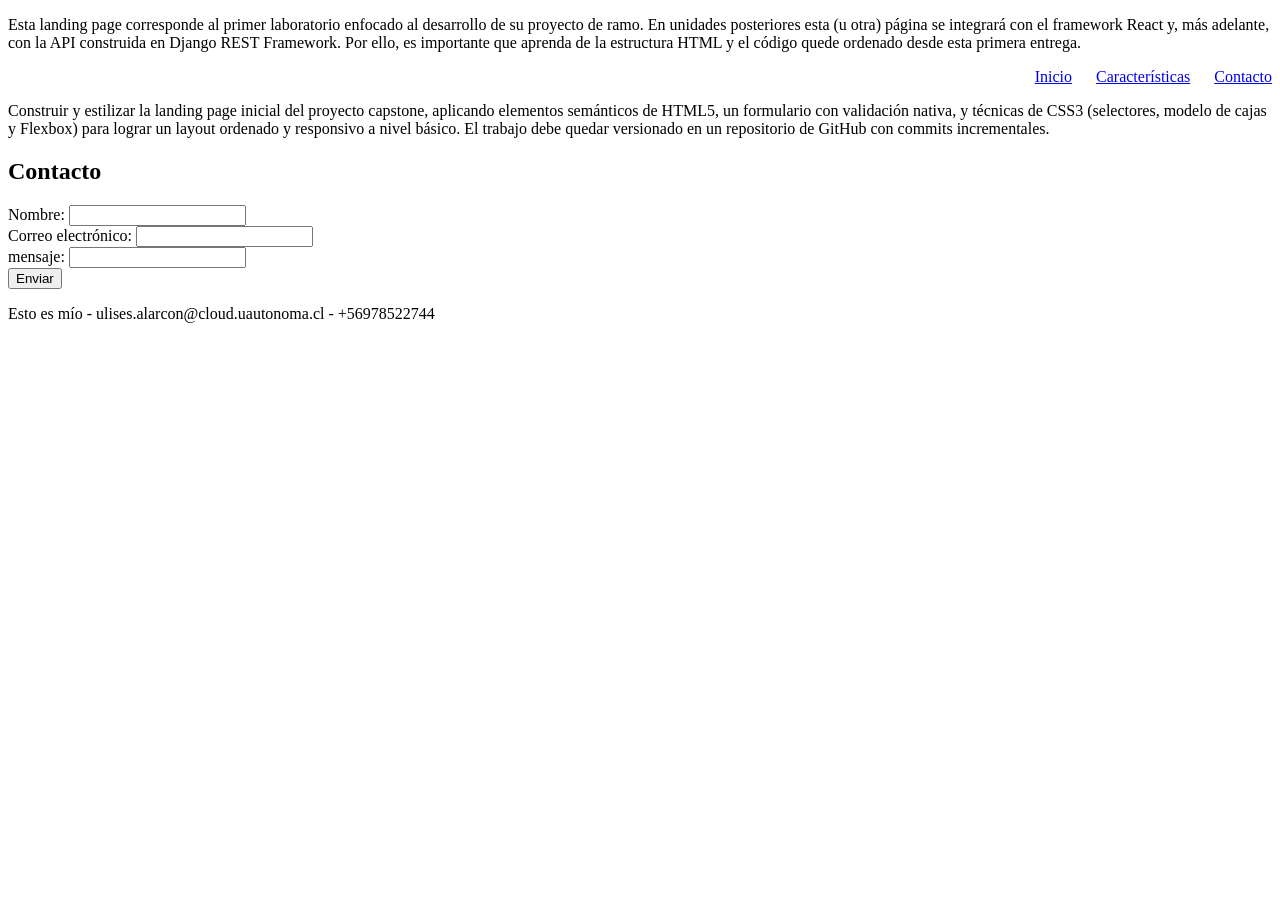
<file: lab1/index.html>
<!DOCTYPE html>
<html lang="es">
<head>
    <meta charset="UTF-8">
    <meta name="viewport" content="width=device-width, initial-scale=1.0">
    <title>Desarrollo Web</title>
    <link rel="stylesheet" href="styles.css">
</head>
<body>

    <header>
        <p>
            Esta landing page corresponde al primer laboratorio enfocado al desarrollo de su proyecto de ramo. 
            En unidades posteriores esta (u otra) página se integrará con el framework React y, más adelante, 
            con la API construida en Django REST Framework. Por ello, es importante que aprenda de la estructura 
            HTML y el código quede ordenado desde esta primera entrega.
        </p>
    </header>

    <nav class="nav">
        <ul class="nav__lista">
            <li><a href="#inicio">Inicio</a></li>
            <li><a href="#caracteristicas">Características</a></li>
            <li><a href="#contacto">Contacto</a></li>
        </ul>
    </nav>
    <main>
        <section id="inicio">
            <p>
                Construir y estilizar la landing page inicial del proyecto capstone, aplicando elementos 
                semánticos de HTML5, un formulario con validación nativa, y técnicas de CSS3 (selectores, 
                modelo de cajas y Flexbox) para lograr un layout ordenado y responsivo a nivel básico. 
                El trabajo debe quedar versionado en un repositorio de GitHub con commits incrementales.
            </p>
        </section>
        <section id="contacto">
            <h2>Contacto</h2>
            <form>
                <div>
                    <label for="nombre">Nombre:</label>
                    <input type="text" id="nombre" name="nombre" required>
                </div>
                <div>
                    <label for="correo">Correo electrónico:</label>
                    <input type="email" id="correo" name="correo" required>
                </div>
                <div>
                    <label for="mensaje">mensaje:</label>
                    <input type="mensaje" id="msg" name="msg" required>
                </div>
                <button type="submit">Enviar</button>
            </form>
        </section>
    </main>
    <footer>
        <p>Esto es mío - ulises.alarcon@cloud.uautonoma.cl - +56978522744</p>
    </footer>

</body>
</html>
</file>
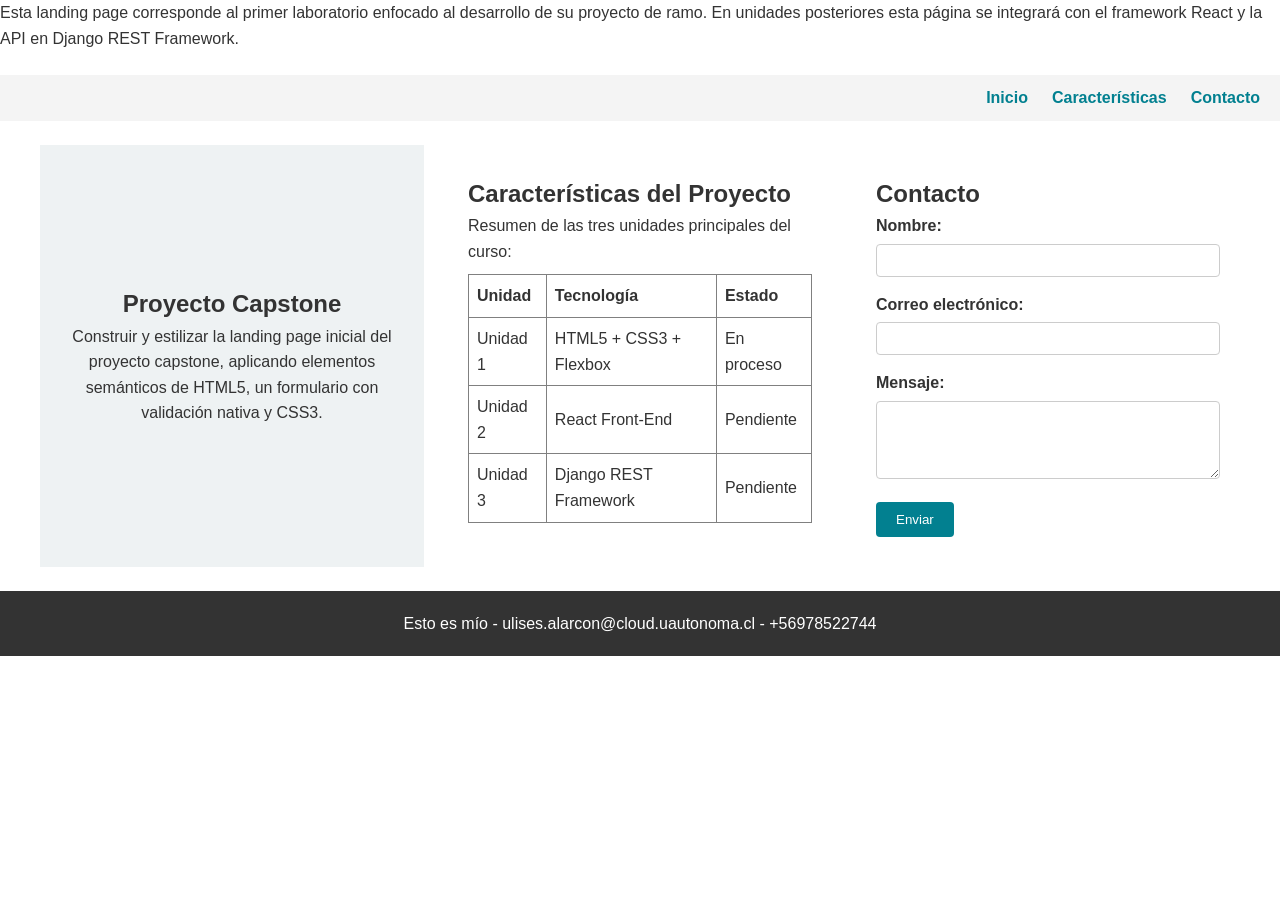
<file: lab2/index.html>
<!DOCTYPE html>
<html lang="es">
<head>
    <meta charset="UTF-8">
    <meta name="viewport" content="width=device-width, initial-scale=1.0">
    <title>Desarrollo Web - Proyecto Capstone</title>
    <link rel="stylesheet" href="styles.css">
</head>
<body class="layout">

    <header>
        <p>
            Esta landing page corresponde al primer laboratorio enfocado al desarrollo de su proyecto de ramo. 
            En unidades posteriores esta página se integrará con el framework React y la API en Django REST Framework.
        </p>
    </header>

    <nav class="nav">
        <ul class="nav__lista">
            <li><a href="#inicio">Inicio</a></li>
            <li><a href="#caracteristicas">Características</a></li>
            <li><a href="#contacto">Contacto</a></li>
        </ul>
    </nav>

    <main>
        <section id="inicio">
            <h1>Proyecto Capstone</h1>
            <p>
                Construir y estilizar la landing page inicial del proyecto capstone, aplicando elementos 
                semánticos de HTML5, un formulario con validación nativa y CSS3.
            </p>
        </section>
        
        <section id="caracteristicas">
            <h2>Características del Proyecto</h2>
            <p>Resumen de las tres unidades principales del curso:</p>   
            <table border="1">
                <thead>
                    <tr>
                        <th>Unidad</th>
                        <th>Tecnología</th>
                        <th>Estado</th>
                    </tr>
                </thead>
                <tbody>
                    <tr>
                        <td>Unidad 1</td>
                        <td>HTML5 + CSS3 + Flexbox</td>
                        <td>En proceso</td>
                    </tr>
                    <tr>
                        <td>Unidad 2</td>
                        <td>React Front-End</td>
                        <td>Pendiente</td>
                    </tr>
                    <tr>
                        <td>Unidad 3</td>
                        <td>Django REST Framework</td>
                        <td>Pendiente</td>
                    </tr>
                </tbody>
            </table>
        </section>
        
        <section id="contacto">
            <h2>Contacto</h2>
            <form action="#" method="post">
                <div>
                    <label for="nombre">Nombre:</label>
                    <input type="text" id="nombre" name="nombre" required>
                </div>
                <div>
                    <label for="correo">Correo electrónico:</label>
                    <input type="email" id="correo" name="correo" required>
                </div>
                <div>
                    <label for="mensaje">Mensaje:</label>
                    <textarea id="mensaje" name="mensaje" required minlength="10" rows="4"></textarea>
                </div>
                <button type="submit">Enviar</button>
            </form>
        </section>
    </main>

    <footer>
        <p>Esto es mío - ulises.alarcon@cloud.uautonoma.cl - +56978522744</p>
    </footer>

</body>
</html>
</file>
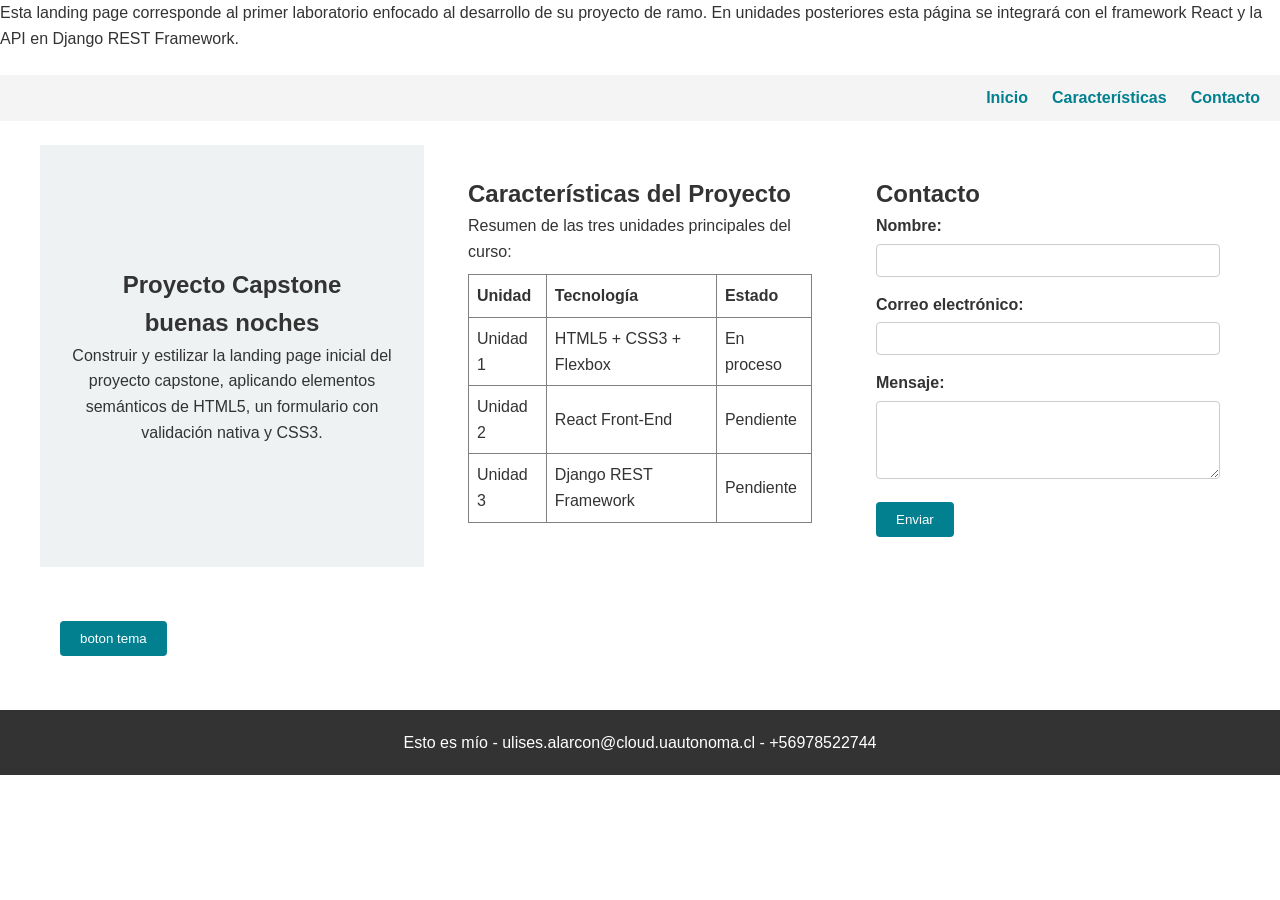
<file: lab3/index.html>
<!DOCTYPE html>
<html lang="es">
<head>
    <meta charset="UTF-8">
    <meta name="viewport" content="width=device-width, initial-scale=1.0">
    <title>Desarrollo Web - Proyecto Capstone</title>
    <link rel="stylesheet" href="styles.css">
</head>
<body class="layout">

    <header>
        <p>
            Esta landing page corresponde al primer laboratorio enfocado al desarrollo de su proyecto de ramo. 
            En unidades posteriores esta página se integrará con el framework React y la API en Django REST Framework.
        </p>
    </header>

    <nav class="nav">
        <ul class="nav__lista">
            <li><a href="#inicio">Inicio</a></li>
            <li><a href="#caracteristicas">Características</a></li>
            <li><a href="#contacto">Contacto</a></li>
        </ul>
    </nav>

    <main>
        <section id="inicio">
            <h1>Proyecto Capstone</h1>
            <h2 id="saludo"></h2>
            <p>
                Construir y estilizar la landing page inicial del proyecto capstone, aplicando elementos 
                semánticos de HTML5, un formulario con validación nativa y CSS3.
            </p>
        </section>
        
        <section id="caracteristicas">
            <h2>Características del Proyecto</h2>
            <p>Resumen de las tres unidades principales del curso:</p>   
            <table border="1">
                <thead>
                    <tr>
                        <th>Unidad</th>
                        <th>Tecnología</th>
                        <th>Estado</th>
                    </tr>
                </thead>
                <tbody>
                    <tr>
                        <td>Unidad 1</td>
                        <td>HTML5 + CSS3 + Flexbox</td>
                        <td>En proceso</td>
                    </tr>
                    <tr>
                        <td>Unidad 2</td>
                        <td>React Front-End</td>
                        <td>Pendiente</td>
                    </tr>
                    <tr>
                        <td>Unidad 3</td>
                        <td>Django REST Framework</td>
                        <td>Pendiente</td>
                    </tr>
                </tbody>
            </table>
        </section>
        
        <section id="contacto">
            <h2>Contacto</h2>
            <form action="#" method="post">
                <div>
                    <label for="nombre">Nombre:</label>
                    <input type="text" id="nombre" name="nombre" required>
                </div>
                <div>
                    <label for="correo">Correo electrónico:</label>
                    <input type="email" id="correo" name="correo" required>
                </div>
                <div>
                    <label for="mensaje">Mensaje:</label>
                    <textarea id="mensaje" name="mensaje" required minlength="10" rows="4"></textarea>
                </div>
                <button type="submit">Enviar</button>
            </form>
        </section>
        <section>
            <div>
                <button type="button" id="boton-tema">boton tema</button>
            </div>
        </section>
    </main>

    <footer>
        <p>Esto es mío - ulises.alarcon@cloud.uautonoma.cl - +56978522744</p>
    </footer>

</body>
<script src="script.js"></script>
</html>
</file>
<file: lab1/styles.css>
/* styles.css */
.nav__lista {
display: flex;
justify-content: flex-end;
gap: 24px;
list-style: none;
}
</file>
<file: lab2/styles.css>
*, *::before, *::after {
    box-sizing: border-box; 
    margin: 0;
    padding: 0;
}
body {
    font-family: sans-serif;
    line-height: 1.6;
    color: #333;
}
.layout {
    display: grid;
    gap: 1.5rem;
    grid-template-areas:
        "header"
        "nav"
        "main"
        "footer";
}
header { grid-area: header; }
nav { grid-area: nav; }
main { grid-area: main; }
footer { grid-area: footer; }
main {
    display: grid;
    gap: 1.5rem;
    grid-template-areas:
        "inicio"
        "caracteristicas"
        "contacto";
}
#inicio { grid-area: inicio; }
#caracteristicas { grid-area: caracteristicas; }
#contacto { grid-area: contacto; }
main section {
    padding: 30px 20px;
}
.nav {
    background-color: #f4f4f4;
    padding: 10px 20px;
}
.nav__lista {
    display: flex;
    justify-content: flex-end; 
    gap: 24px;
    list-style: none;
}
.nav__lista > li > a {
    text-decoration: none;
    color: #028090;
    font-weight: bold;
}
#inicio {
    display: flex;
    flex-direction: column;
    justify-content: center; 
    align-items: center;     
    text-align: center;
    min-height: 250px;
    background-color: #eef2f3;
}
table {
    width: 100%;
    border-collapse: collapse;
    margin-top: 10px;
}
th, td {
    padding: 8px;
    text-align: left;
}
#contacto {
    width: 100%;
    max-width: 500px;
}
#contacto form div {
    margin-bottom: 15px;
}
#contacto label {
    display: block;
    margin-bottom: 5px;
    font-weight: bold;
}
#contacto input, 
#contacto textarea {
    width: 100%;
    padding: 8px;
    border: 1px solid #ccc;
    border-radius: 4px;
}
button {
    background-color: #028090;
    color: white;
    padding: 10px 20px;
    border: none;
    border-radius: 4px;
    cursor: pointer;
}
footer {
    text-align: center;
    padding: 20px;
    background-color: #333;
    color: white;
}
@media (min-width: 768px) {
    main {
        grid-template-columns: repeat(2, 1fr);
        grid-template-areas:
            "inicio inicio"
            "caracteristicas contacto";
        max-width: 1000px;
        margin: 0 auto;
    }
}
@media (min-width: 1024px) {
    main {
        grid-template-columns: repeat(3, 1fr);
        grid-template-areas:
            "inicio caracteristicas contacto";
    }
}
@media (min-width: 1200px) {
    main {
        grid-template-columns: repeat(3, 1fr);
        grid-template-areas:
            "inicio caracteristicas contacto";
        max-width: 1200px;
        margin: 0 auto;
    }
}
</file>
<file: lab3/styles.css>
*, *::before, *::after {
    box-sizing: border-box; 
    margin: 0;
    padding: 0;
}
body {
    font-family: sans-serif;
    line-height: 1.6;
    color: #333;
}
.layout {
    display: grid;
    gap: 1.5rem;
    grid-template-areas:
        "header"
        "nav"
        "main"
        "footer";
}
header { grid-area: header; }
nav { grid-area: nav; }
main { grid-area: main; }
footer { grid-area: footer; }
main {
    display: grid;
    gap: 1.5rem;
    grid-template-areas:
        "inicio"
        "caracteristicas"
        "contacto";
}
#inicio { grid-area: inicio; }
#caracteristicas { grid-area: caracteristicas; }
#contacto { grid-area: contacto; }
main section {
    padding: 30px 20px;
}
.nav {
    background-color: #f4f4f4;
    padding: 10px 20px;
}
.nav__lista {
    display: flex;
    justify-content: flex-end; 
    gap: 24px;
    list-style: none;
}
.nav__lista > li > a {
    text-decoration: none;
    color: #028090;
    font-weight: bold;
}
#inicio {
    display: flex;
    flex-direction: column;
    justify-content: center; 
    align-items: center;     
    text-align: center;
    min-height: 250px;
    background-color: #eef2f3;
}
table {
    width: 100%;
    border-collapse: collapse;
    margin-top: 10px;
}
th, td {
    padding: 8px;
    text-align: left;
}
#contacto {
    width: 100%;
    max-width: 500px;
}
#contacto form div {
    margin-bottom: 15px;
}
#contacto label {
    display: block;
    margin-bottom: 5px;
    font-weight: bold;
}
#contacto input, 
#contacto textarea {
    width: 100%;
    padding: 8px;
    border: 1px solid #ccc;
    border-radius: 4px;
}
button {
    background-color: #028090;
    color: white;
    padding: 10px 20px;
    border: none;
    border-radius: 4px;
    cursor: pointer;
}
footer {
    text-align: center;
    padding: 20px;
    background-color: #333;
    color: white;
}
@media (min-width: 768px) {
    main {
        grid-template-columns: repeat(2, 1fr);
        grid-template-areas:
            "inicio inicio"
            "caracteristicas contacto";
        max-width: 1000px;
        margin: 0 auto;
    }
}
@media (min-width: 1024px) {
    main {
        grid-template-columns: repeat(3, 1fr);
        grid-template-areas:
            "inicio caracteristicas contacto";
    }
}
@media (min-width: 1200px) {
    main {
        grid-template-columns: repeat(3, 1fr);
        grid-template-areas:
            "inicio caracteristicas contacto";
        max-width: 1200px;
        margin: 0 auto;
    }
}
body.modo-oscuro {
  background-color: #1a1a1a;
  color: #f0f0f0;
}
</file>
